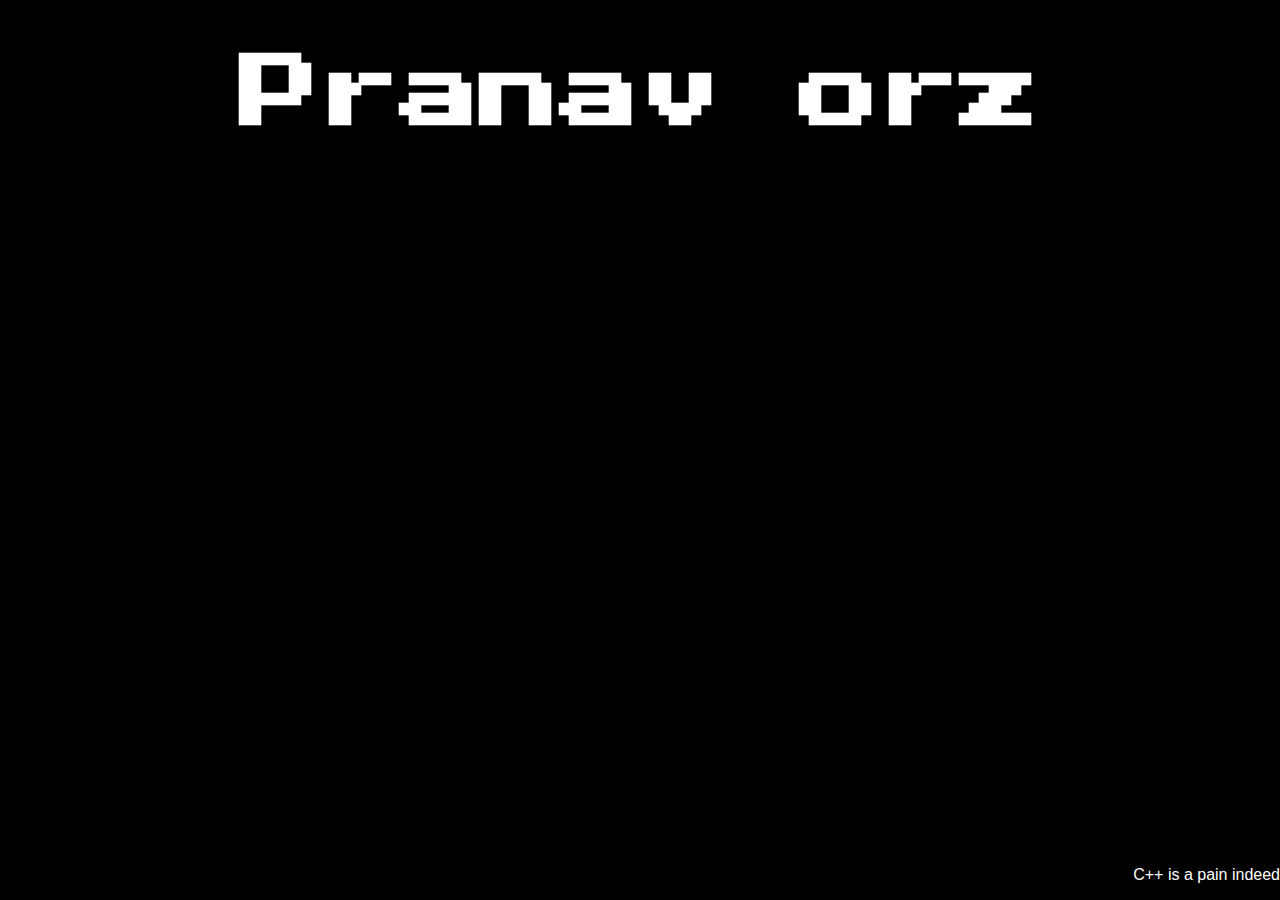
<file: C++/Frontend/html/index.html>
<!DOCTYPE html>
<html lang="en">

<head>
    <meta charset="UTF-8">
    <meta http-equiv="X-UA-Compatible" content="IE=edge">
    <meta name="viewport" content="width=device-width, initial-scale=1.0">
    <title>C++ Website</title>
    <link href="https://fonts.googleapis.com/css?family=Press+Start+2P&display=swap" rel="stylesheet">
    <link rel="stylesheet" href="../stylesheets/index.css">
</head>

<body>
    <h1 id="lol">Pranav orz</h1>

    <p id="message">C++ is a pain indeed</p>
</body>

</html>
</file>
<file: C++/Frontend/stylesheets/index.css>
body {
    background-color: black;
}

#lol {
    color: white;
    text-align: center;
    font-size: 5em;
    font-family: 'Press Start 2P', cursive;
}

#message {
    color: white;
    position: absolute;
    bottom: 0;
    right: 0;
    font-family: -apple-system, BlinkMacSystemFont, 'Segoe UI', Roboto, Oxygen, Ubuntu, Cantarell, 'Open Sans', 'Helvetica Neue', sans-serif;
}
</file>
